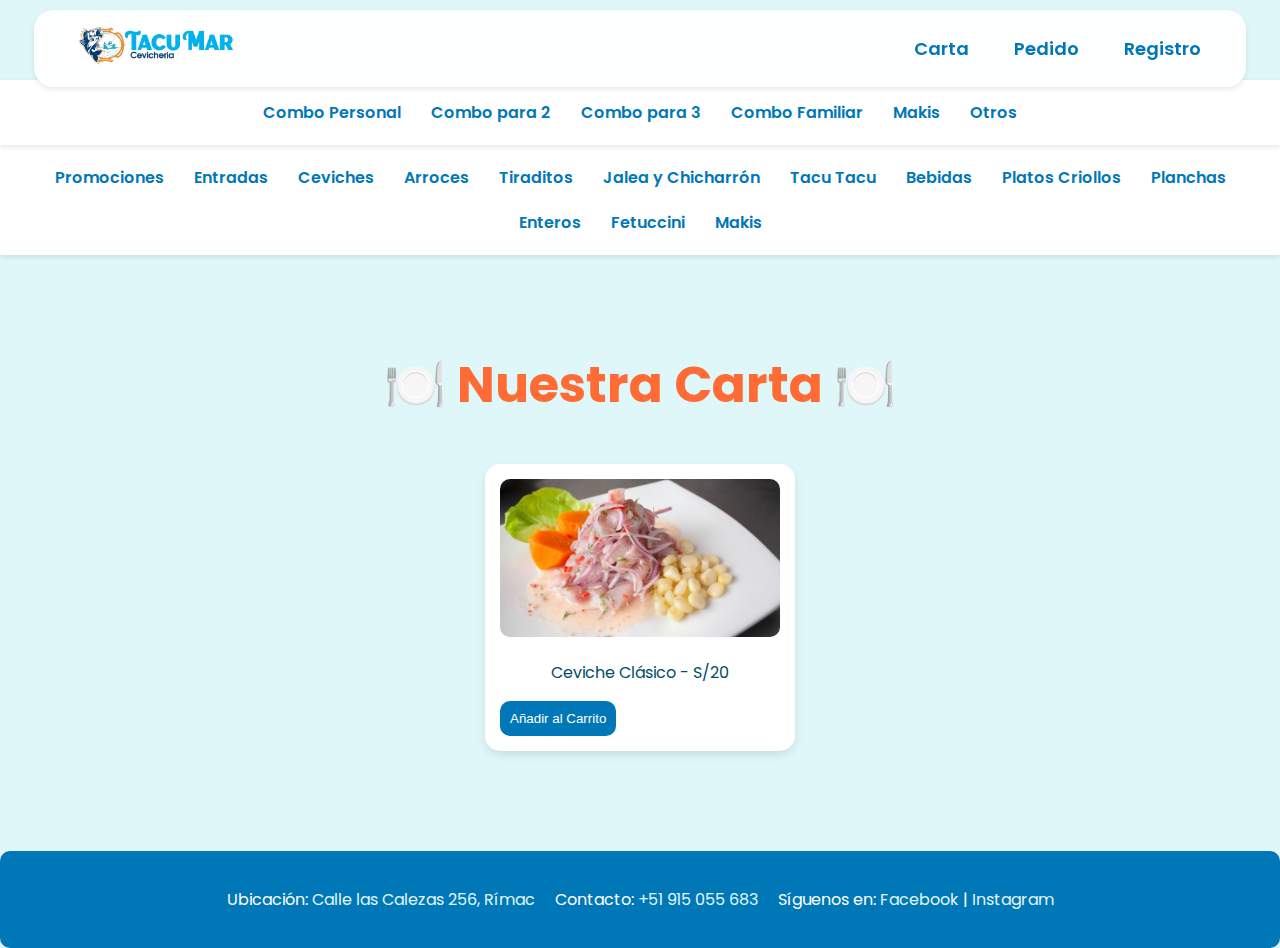
<file: docs/Carta.html>
<!DOCTYPE html>
<html lang="es">
<head>
    <meta charset="UTF-8">
    <meta name="viewport" content="width=device-width, initial-scale=1.0">
    <title>Carta - Tacu Mar</title>
    <link rel="stylesheet" href="styles de la Carta.css">
    <link rel="preconnect" href="https://fonts.googleapis.com">
    <link href="https://fonts.googleapis.com/css2?family=Poppins:wght@300;400;600&display=swap" rel="stylesheet">
    
</head>
<body>
    <!-- Barra de navegación principal -->
    <header class="navbar">
        <div class="logo-container">
            <a href="index.html">
                <img src="img/Logo 1.jpg" alt="Tacu Mar Logo" class="logo">            
            </a>
        </div>
        <nav>
            <ul>
                <li><a href="carta.html">Carta</a></li>
                <li><a href="pedido.html">Pedido</a></li>
                <li><a href="registro.html">Registro</a></li>
            </ul>
        </nav>
    </header>

    <!-- Segunda barra de navegación (Combos) -->
    <nav class="combos-nav">
        <a href="#">Combo Personal</a>
        <a href="#">Combo para 2</a>
        <a href="#">Combo para 3</a>
        <a href="#">Combo Familiar</a>
        <a href="#">Makis</a>
        <a href="#">Otros</a>
    </nav>

    <!-- Tercera barra de navegación (Platos) -->
    <nav class="platos-nav">
        <a href="#">Promociones</a>
        <a href="#">Entradas</a>
        <a href="#">Ceviches</a>
        <a href="#">Arroces</a>
        <a href="#">Tiraditos</a>
        <a href="#">Jalea y Chicharrón</a>
        <a href="#">Tacu Tacu</a>
        <a href="#">Bebidas</a>
        <a href="#">Platos Criollos</a>
        <a href="#">Planchas</a>
        <a href="#">Enteros</a>
        <a href="#">Fetuccini</a>
        <a href="#">Makis</a>
    </nav>

    <!-- Sección de Carta -->
    <section class="carta-container">
        <h2 class="carta-title">🍽️ Nuestra Carta 🍽️</h2>
        <div class="carta-grid">
            <div class="carta-item">
                <img src="img/Ceviche.jpg" alt="Ceviche Clásico">
                <p>Ceviche Clásico - S/20</p>
                <button>Añadir al Carrito</button>
            </div>
        </div>
    </section>

    <!-- Pie de página -->
    <footer>
        <div class="footer-container">
            <p>Ubicación: <a href="https://www.google.com/maps/place/Tacu+Mar/@-12.0278019,-77.0316958,18z/data=!3m1!4b1!4m6!3m5!1s0x9105cf57d8f5b66d:0x48898e032a508e40!8m2!3d-12.0278035!4d-77.0302477!16s%2Fg%2F11n5wg9vkx?entry=ttu&g_ep=EgoyMDI1MDIwOS4wIKXMDSoASAFQAw%3D%3D" target="_blank">Calle las Calezas 256, Rímac</a></p>
        <p>Contacto: <a href="tel:+51987654321">+51 915 055 683</a></p>
        <p>Síguenos en:
                <a href="https://www.facebook.com/Tacumaroficial">Facebook</a> | 
                <a href="https://www.instagram.com/Tacumaroficial/">Instagram</a>
            </p>
        </div>
    </footer>

</body>
</html>
</file>
<file: docs/styles de la Carta.css>
/* Estilos generales */
 body {
    font-family: 'Poppins', sans-serif;
    margin: 0;
    padding: 0;
    background-color: #e0f7fa;
    color: #004e64;
}

/* Primera barra de navegación (Principal) */
.navbar {
    display: flex;
    justify-content: space-between;
    align-items: center;
    background: rgba(255, 255, 255, 0.95);
    padding: 15px 30px;
    box-shadow: 0 2px 5px rgba(0, 0, 0, 0.1);
    position: fixed;
    width: 90%;
    top: 10px;
    left: 50%;
    transform: translateX(-50%);
    z-index: 1000;
    border-radius: 20px;
}

.logo {
    width: 180px;
    height: auto;
    margin-right: 20px;
}

nav ul {
    list-style: none;
    display: flex;
    padding: 0;
    margin: 0;
    gap: 15px;
}

nav ul li a {
    text-decoration: none;
    color: #0077b6;
    font-weight: 600;
    font-size: 18px;
    padding: 10px 15px;
    border-radius: 15px;
    transition: background 0.3s;
}

nav ul li a:hover {
    background: #0077b6;
    color: white;
}

/* Segunda barra de navegación (Combos) */
.combos-nav {
    display: flex;
    justify-content: center;
    background: #ffffff;
    padding: 10px;
    box-shadow: 0 2px 5px rgba(0, 0, 0, 0.1);
    position: relative;
    margin-top: 80px;
}

.combos-nav a {
    text-decoration: none;
    color: #0077b6;
    font-weight: 600;
    padding: 10px 15px;
    border-radius: 10px;
    transition: background 0.3s;
}

.combos-nav a:hover {
    background: #0077b6;
    color: white;
}

/* Tercera barra de navegación (Categorías de platos) */
.platos-nav {
    display: flex;
    flex-wrap: wrap;
    justify-content: center;
    background: #ffffff;
    padding: 10px;
    box-shadow: 0 2px 5px rgba(0, 0, 0, 0.1);
}

.platos-nav a {
    text-decoration: none;
    color: #0077b6;
    font-weight: 600;
    padding: 10px 15px;
    border-radius: 10px;
    transition: background 0.3s;
}

.platos-nav a:hover {
    background: #0077b6;
    color: white;
}

/* Sección de Carta */
.carta-container {
    text-align: center;
    padding: 50px 20px;
}

.carta-title {
    font-size: 50px;
    font-weight: bold;
    color: #ff6b35;
}

.carta-grid {
    display: flex;
    justify-content: center;
    gap: 20px;
    flex-wrap: wrap;
}

.carta-item {
    background: white;
    padding: 15px;
    border-radius: 15px;
    box-shadow: 0 4px 8px rgba(0, 0, 0, 0.1);
    width: 280px;
    text-align: center;
}

.carta-item img {
    width: 100%;
    border-radius: 10px;
}

.carta-item button {
    display: block;
    margin-top: 10px;
    padding: 10px;
    background: #0077b6;
    color: white;
    border: none;
    border-radius: 10px;
    cursor: pointer;
}

.carta-item button:hover {
    background: #005b8f;
}

/* Footer */
footer {
    background: #0077b6;
    color: white;
    text-align: center;
    padding: 20px;
    margin-top: 50px;
    border-radius: 10px;
}

.footer-container {
    display: flex;
    justify-content: center;
    gap: 20px;
}

footer a {
    color: #e0f7fa;
    text-decoration: none;
}

footer a:hover {
    text-decoration: underline;
}
</file>
